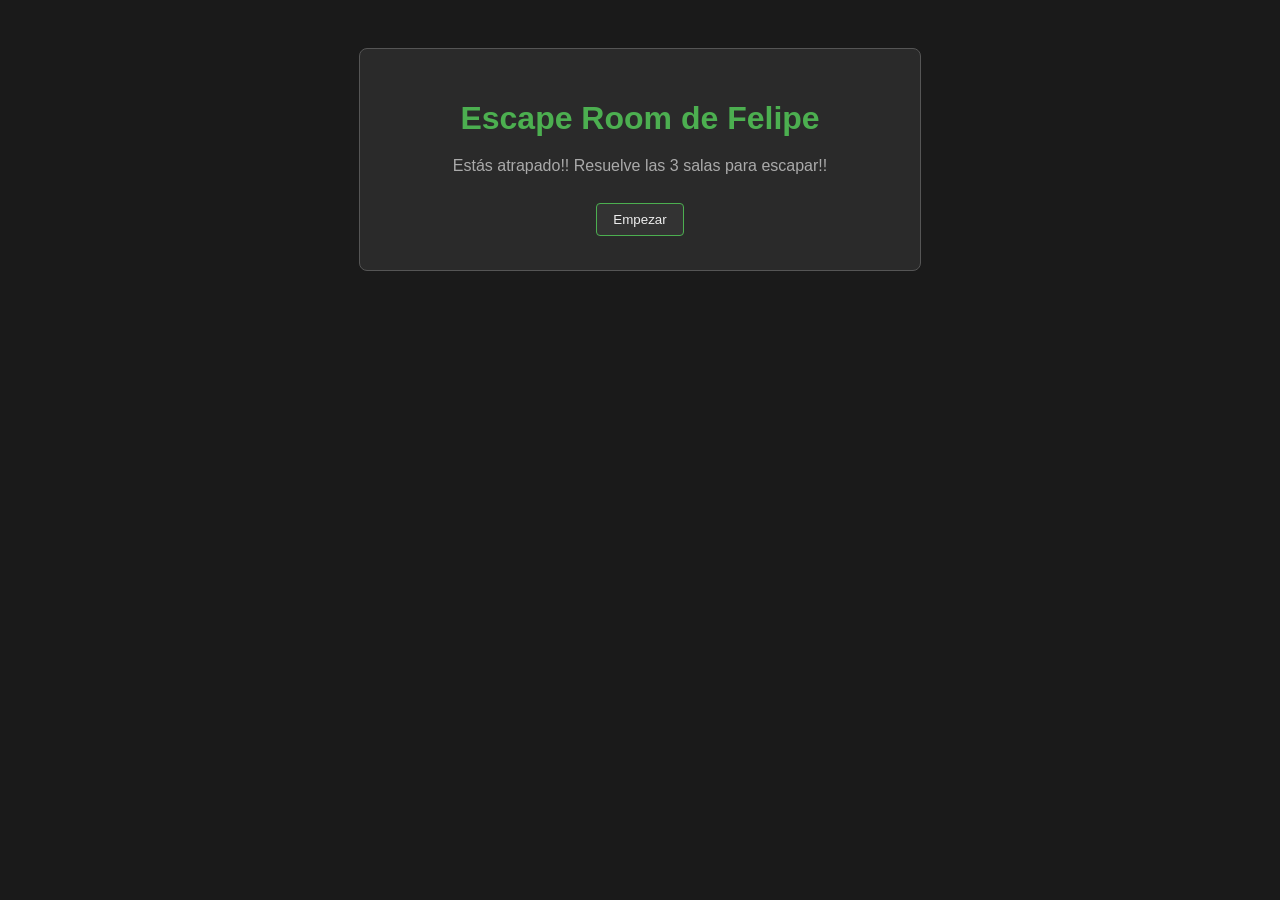
<file: index.html>
<!DOCTYPE html>
<html lang="es">
<head>
    <meta charset="UTF-8">
    <title>Escape Room</title>
    <link rel="stylesheet" href="style.css">
</head>
<body>
    <div class="caja" style="text-align:center">
        <h1>Escape Room de Felipe</h1>
        <p>Estás atrapado!! Resuelve las 3 salas para escapar!!</p>
        <button onclick="location.href='sala1.html'"> Empezar</button>
    </div>
</body>
</html>
</file>
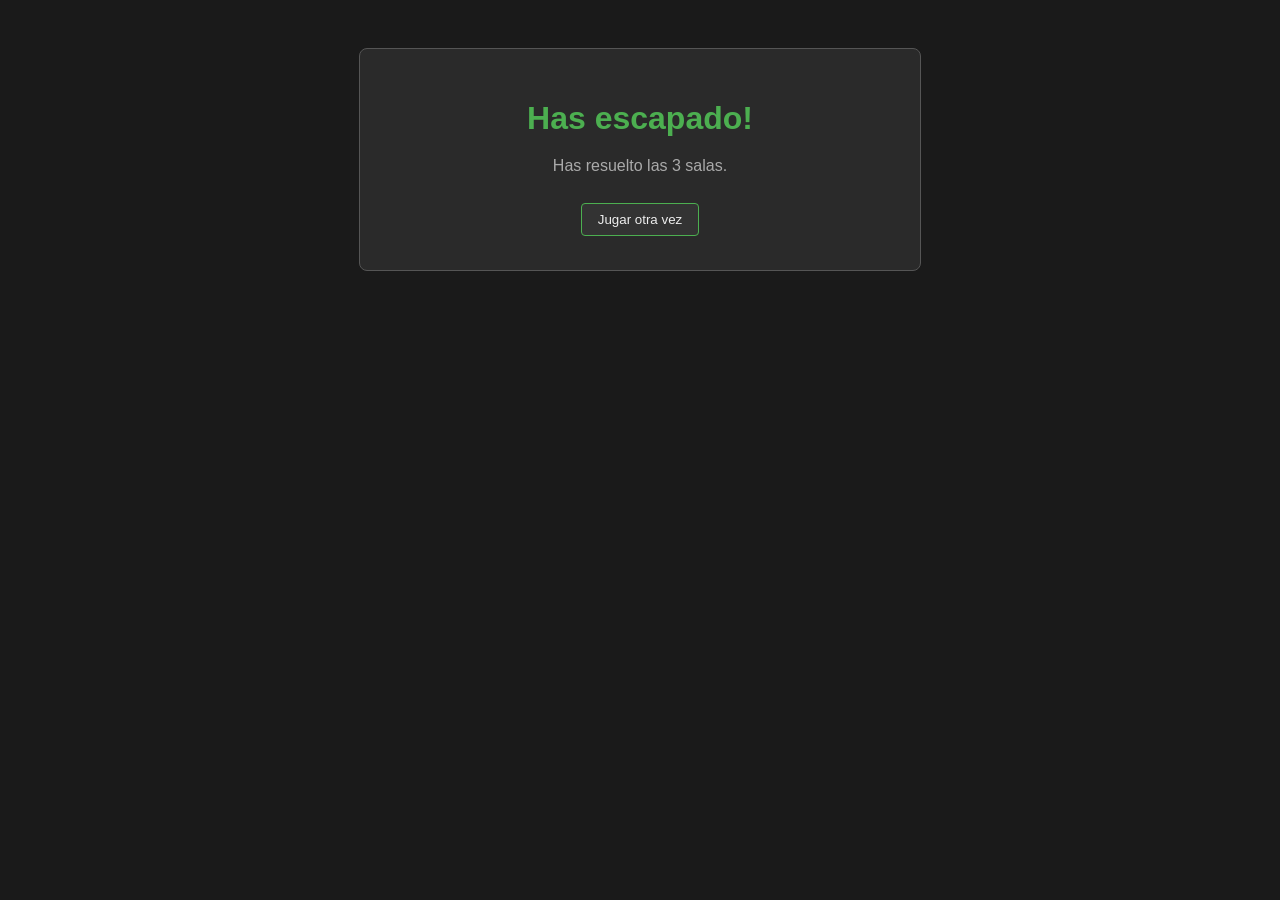
<file: final.html>
<!DOCTYPE html>
<html lang="es">
<head>
    <meta charset="UTF-8">
    <title>Final</title>
    <link rel="stylesheet" href="style.css">
</head>
<body>
    <div class="caja" style="text-align:center">
        <h1>Has escapado!</h1>
        <p>Has resuelto las 3 salas.</p>
        <button onclick="location.href='index.html'">Jugar otra vez</button>
    </div>
</body>
</html>
</file>
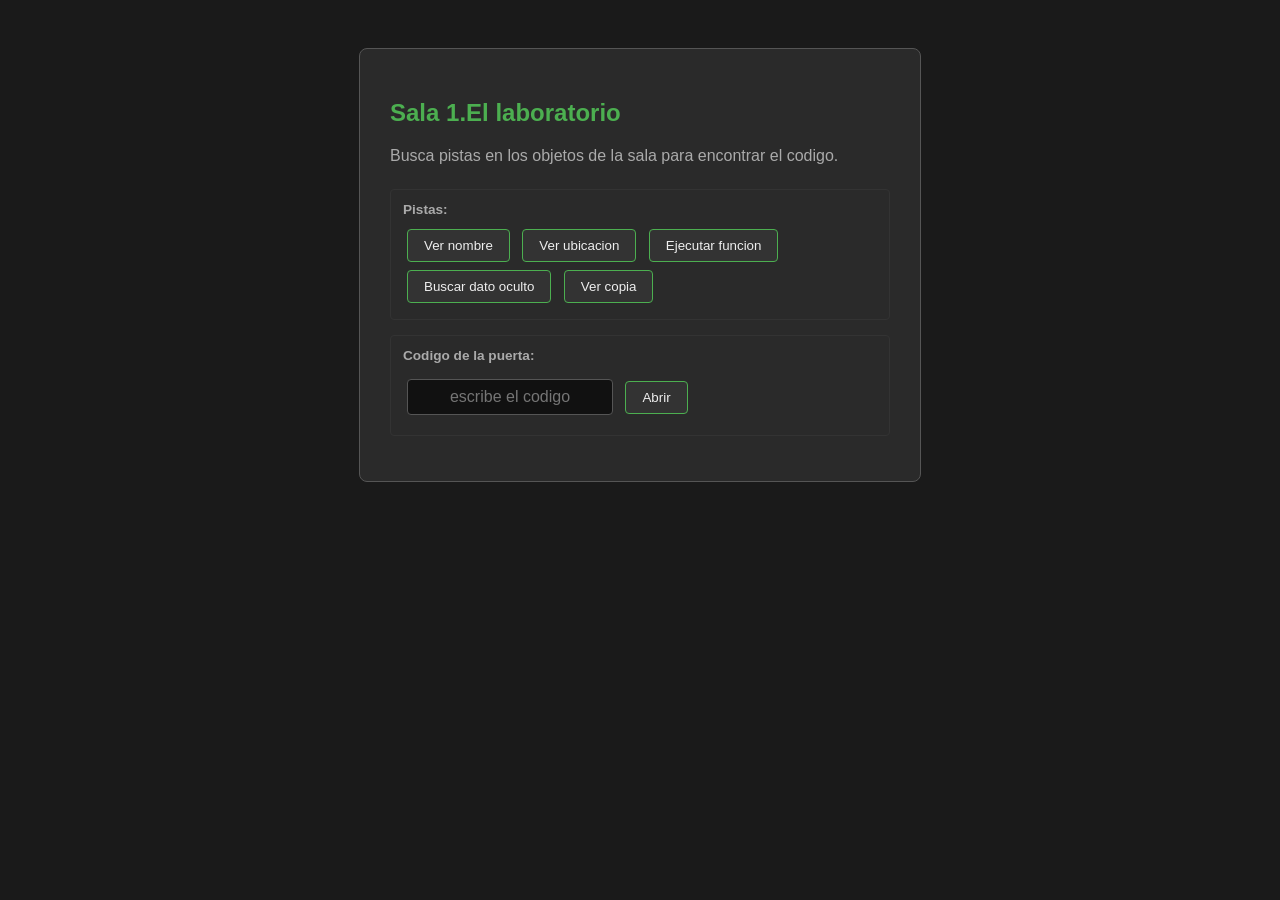
<file: sala1.html>
<!DOCTYPE html>
<html lang="es">
<head>
    <meta charset="UTF-8">
    <title>Sala 1</title>
    <link rel="stylesheet" href="style.css">
</head>
<body>
    <div class="caja">
        <h2>Sala 1.El laboratorio</h2>
        <p>Busca pistas en los objetos de la sala para encontrar el codigo.</p>

        <div class="bloque">
            <strong>Pistas:</strong>
            <button onclick="pista1()">Ver nombre</button>
            <button onclick="pista2()">Ver ubicacion</button>
            <button onclick="pista3()">Ejecutar funcion</button>
            <button onclick="pista4()">Buscar dato oculto</button>
            <button onclick="pista5()">Ver copia</button>
        </div>

        <div id="pistas"></div>

        <div class="bloque">
            <strong>Codigo de la puerta:</strong>
            <input type="text" id="codigo" placeholder="escribe el codigo">
            <button onclick="comprobar()">Abrir</button>
            <div id="resultado"></div>
        </div>
    </div>
    <script src="sala1.js"></script>
</body>
</html>
</file>
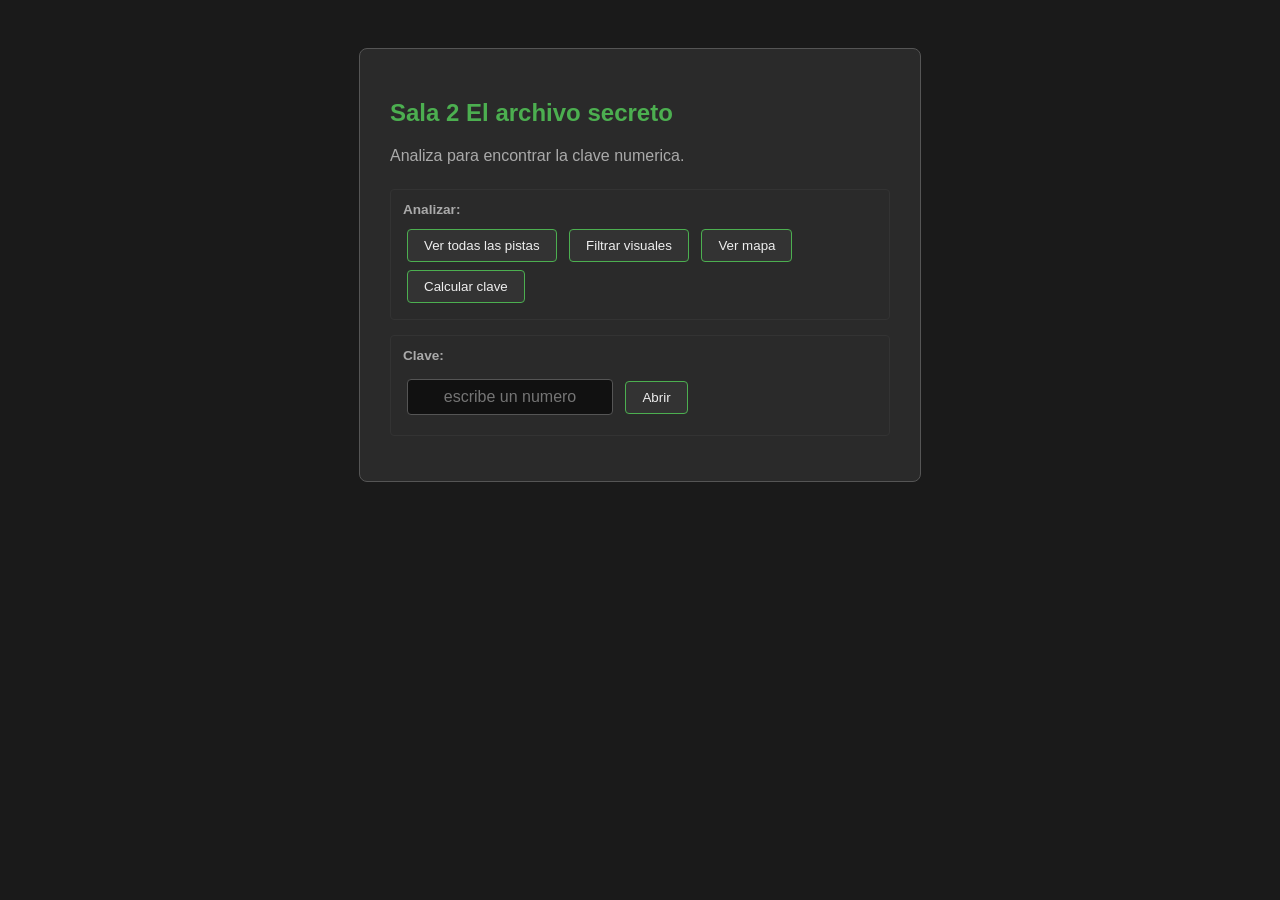
<file: sala2.html>
<!DOCTYPE html>
<html lang="es">
<head>
    <meta charset="UTF-8">
    <title>Sala 2</title>
    <link rel="stylesheet" href="style.css">
</head>
<body>
    <div class="caja">
        <h2>Sala 2 El archivo secreto</h2>
        <p>Analiza para encontrar la clave numerica.</p>

        <div class="bloque">
            <strong>Analizar:</strong>
            <button onclick="verTodas()">Ver todas las pistas</button>
            <button onclick="soloVisuales()">Filtrar visuales</button>
            <button onclick="verMapa()">Ver mapa</button>
            <button onclick="calcular()">Calcular clave</button>
        </div>

        <div id="pistas"></div>

        <div class="bloque">
            <strong>Clave:</strong>
            <input type="text" id="clave" placeholder="escribe un numero">
            <button onclick="comprobar()">Abrir</button>
            <div id="resultado"></div>
        </div>
    </div>
    <script src="sala2.js"></script>
</body>
</html>
</file>
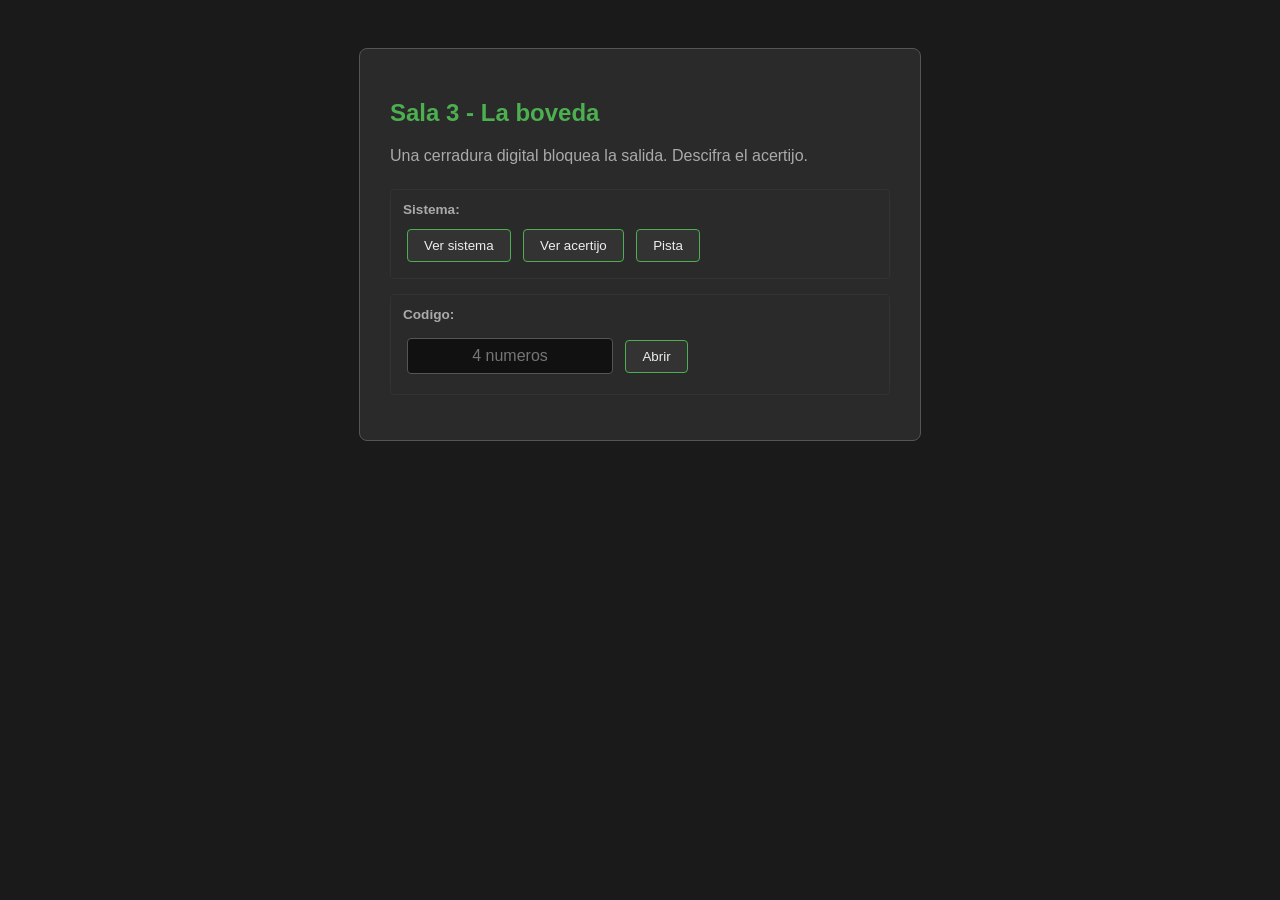
<file: sala3.html>
<!DOCTYPE html>
<html lang="es">
<head>
    <meta charset="UTF-8">
    <title>Sala 3</title>
    <link rel="stylesheet" href="style.css">
</head>
<body>
    <div class="caja">
        <h2>Sala 3 - La boveda</h2>
        <p>Una cerradura digital bloquea la salida. Descifra el acertijo.</p>

        <div class="bloque">
            <strong>Sistema:</strong>
            <button onclick="verSistema()">Ver sistema</button>
            <button onclick="verAcertijo()">Ver acertijo</button>
            <button onclick="verPista()">Pista</button>
        </div>

        <div id="pistas"></div>

        <div class="bloque">
            <strong>Codigo:</strong>
            <input type="text" id="codigo" placeholder="4 numeros">
            <button onclick="intentar()">Abrir</button>
            <div id="resultado"></div>
        </div>
    </div>
    <script type="module" src="sala3.js"></script>
</body>
</html>
</file>
<file: style.css>
body {
    background: #1a1a1a;
    color: #eee;
    font-family: Arial, sans-serif;
    display: flex;
    justify-content: center;
    padding: 40px 20px;
}

.caja {
    background: #2a2a2a;
    border: 1px solid #555;
    padding: 30px;
    max-width: 500px;
    width: 100%;
    border-radius: 8px;
}

h1,
h2 {
    color: #4CAF50;
    margin-bottom: 15px;
}

p {
    color: #aaa;
    margin-bottom: 20px;
    line-height: 1.6;
}

button {
    background: #333;
    color: #eee;
    border: 1px solid #4CAF50;
    padding: 8px 16px;
    margin: 4px;
    cursor: pointer;
    border-radius: 4px;
}

button:hover {
    background: #4CAF50;
    color: #000;
}

input {
    background: #111;
    color: #4CAF50;
    border: 1px solid #555;
    padding: 8px 12px;
    font-size: 1em;
    border-radius: 4px;
    margin: 8px 4px;
    width: 180px;
    text-align: center;
}

.pista {
    background: #111;
    border-left: 3px solid #4CAF50;
    padding: 8px 12px;
    margin: 6px 0;
    color: #4CAF50;
}

.error {
    color: #f44;
    margin-top: 10px;
}

.exito {
    color: #4CAF50;
    margin-top: 10px;
}

.bloque {
    margin: 15px 0;
    padding: 12px;
    border: 1px solid #333;
    border-radius: 4px;
}

.bloque strong {
    display: block;
    color: #aaa;
    margin-bottom: 8px;
    font-size: 0.85em;
}
</file>
